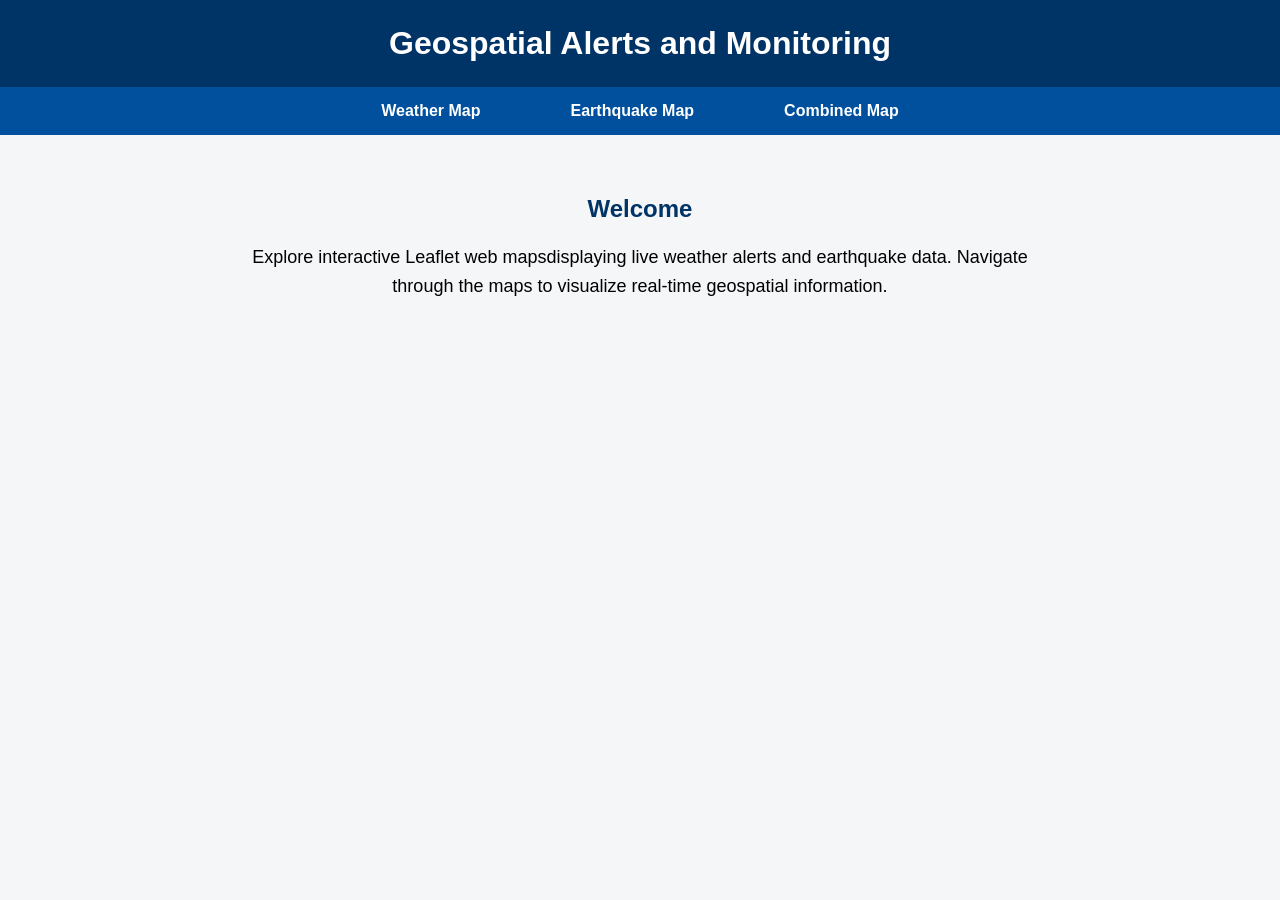
<file: index.html>
<!DOCTYPE html>
<html lang="en">
<head>
    <meta charset="UTF-8">
    <meta name="viewport" content="width=device-width, initial-scale=1.0">
    <title>Geospatial Alerts and Monitoring</title>

    <link rel="stylesheet" href="style.css">
</head>

<body>

    <header>
        <h1>Geospatial Alerts and Monitoring</h1>
    </header>

    <nav>
        <a href="Weather/">Weather Map</a>
        <a href="Earthquake/">Earthquake Map</a>
        <a href="Combined Maps/">Combined Map</a>
    </nav>

    <section class="hero">
        <h2>Welcome</h2>

        <p>
            Explore interactive Leaflet web mapsdisplaying live weather alerts and earthquake data. Navigate through the maps to visualize real-time geospatial information.
    </section>

</body>
</html>
</file>
<file: style.css>
* {
    margin: 0;
    padding: 0;
    box-sizing: border-box;
}

body {
    font-family: Arial, sans-serif;
    background-color: #f4f6f8;
}

/* Top Banner */

header {
    background-color: #003366;
    color: white;
    text-align: center;
    padding: 25px;
}

header h1 {
    font-size: 2rem;
}

/* Navigation Tabs */

nav {
    display: flex;
    justify-content: center;
    background-color: #00509e;
}

nav a {
    color: white;
    text-decoration: none;
    padding: 16px 30px;
    font-weight: bold;
    transition: background-color 0.3s;
}

nav a:hover {
    background-color: #0074d9;
}

/* Main Content */

.hero {
    text-align: center;
    padding: 60px 20px;
}

.hero h2 {
    color: #003366;
    margin-bottom: 20px;
}

.hero p {
    max-width: 800px;
    margin: auto;
    font-size: 18px;
    line-height: 1.6;
}

nav a {
    color: white;
    background-color: #00509e;
    text-decoration: none;
    padding: 15px 40px;
    margin: 0 5px;
    font-weight: bold;
}

nav a:hover {
    background-color: #0074d9;
}
</file>
<file: Homepage/style.css>
* {
    margin: 0;
    padding: 0;
    box-sizing: border-box;
}

body {
    font-family: Arial, sans-serif;
    background-color: #f4f6f8;
}

/* Top Banner */

header {
    background-color: #003366;
    color: white;
    text-align: center;
    padding: 25px;
}

header h1 {
    font-size: 2rem;
}

/* Navigation Tabs */

nav {
    display: flex;
    justify-content: center;
    background-color: #00509e;
}

nav a {
    color: white;
    text-decoration: none;
    padding: 16px 30px;
    font-weight: bold;
    transition: background-color 0.3s;
}

nav a:hover {
    background-color: #0074d9;
}

/* Main Content */

.hero {
    text-align: center;
    padding: 60px 20px;
}

.hero h2 {
    color: #003366;
    margin-bottom: 20px;
}

.hero p {
    max-width: 800px;
    margin: auto;
    font-size: 18px;
    line-height: 1.6;
}

nav a {
    color: white;
    background-color: #00509e;
    text-decoration: none;
    padding: 15px 40px;
    margin: 0 5px;
    font-weight: bold;
}

nav a:hover {
    background-color: #0074d9;
}
</file>
